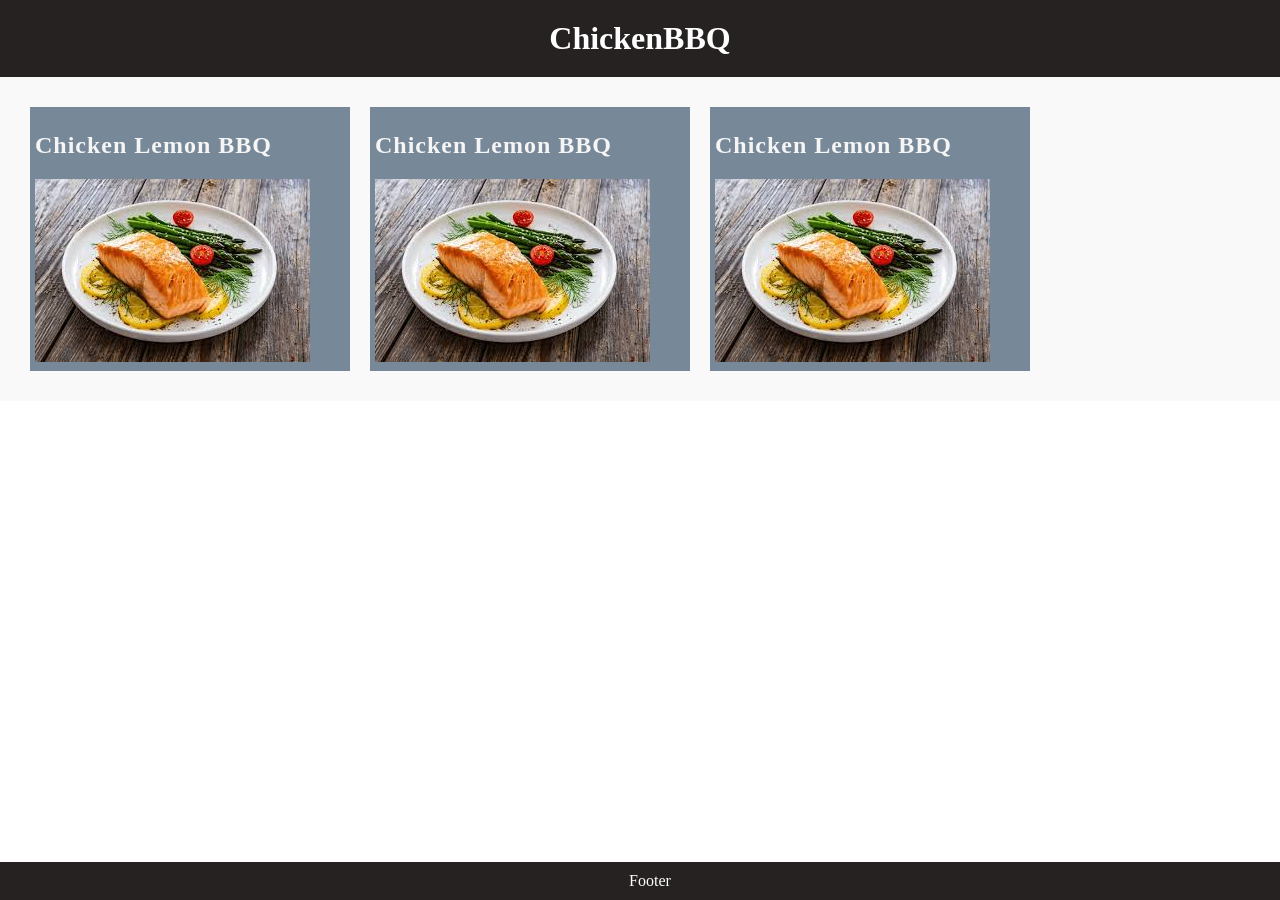
<file: index1.html>
<!DOCTYPE html>
<html lang="en">

<head>
 <link type = "text/css" href = "style.css" rel="stylesheet"/>
<!--  <link href="https://cdn.jsdelivr.net/npm/bootstrap@5.0.2/dist/css/bootstrap.min.css" rel="stylesheet" integrity="sha384-EVSTQN3/azprG1Anm3QDgpJLIm9Nao0Yz1ztcQTwFspd3yD65VohhpuuCOmLASjC" crossorigin="anonymous"> -->
</head> 

<body>
  <div class="header">
    <span>Chicken<super>BBQ</super></span>
  </div>
  <div class="container">
       <div class="content">

            <div class="flex-item1">
              <h2>Chicken Lemon BBQ</h2>
              <img src="./chicken-lemon.jpeg" alt="dish1" />
            </div>
             <div class="flex-item1">
              <h2>Chicken Lemon BBQ</h2>
              <img src="./chicken-lemon.jpeg" alt="dish1" />
            </div>
            <div class="flex-item1">
              <h2>Chicken Lemon BBQ</h2>
              <img src="./chicken-lemon.jpeg" alt="dish1" />
            </div>
      
    </div>
    <div class="footer">
      Footer
    </div>
</body>

</html>
</file>
<file: style.css>
body {
         display: flex;
         flex-direction: column;
         min-height: 100vh;
         margin: 0;
      }
      .header {
         background-color: #262222;
        color:white;
         text-align: center;
         padding: 20px;
         font-size: 2em;
         font-weight: bold;
      }
      .container {
         display: flex;
      }
      .sidebar {
         width: 20%;
         background-color: #f4f4f4;
         padding: 20px;
      }
      .content {
        flex:1;
        display:flex;
         
         width: 80%;
         background-color: #f9f9f9;
         padding: 20px;
      }
.flex-item1 {
         flex-basis: 25%;
         background-color: lightslategray;
         color: whitesmoke;
         margin: 10px;
         padding: 5px;
         letter-spacing: 1px;
      }
      .footer {
         background-color: #262222;
         color:white;
         text-align: center;
         padding: 10px;
         position: fixed;
         width: 100%;
         bottom: 0;
      }
     
    
      footer .social-media a {
         color: #fff;
         margin: 0 10px;
         text-decoration: none;
      }
      footer .social-media a:hover {
         color: #ddd;
      }
</file>
